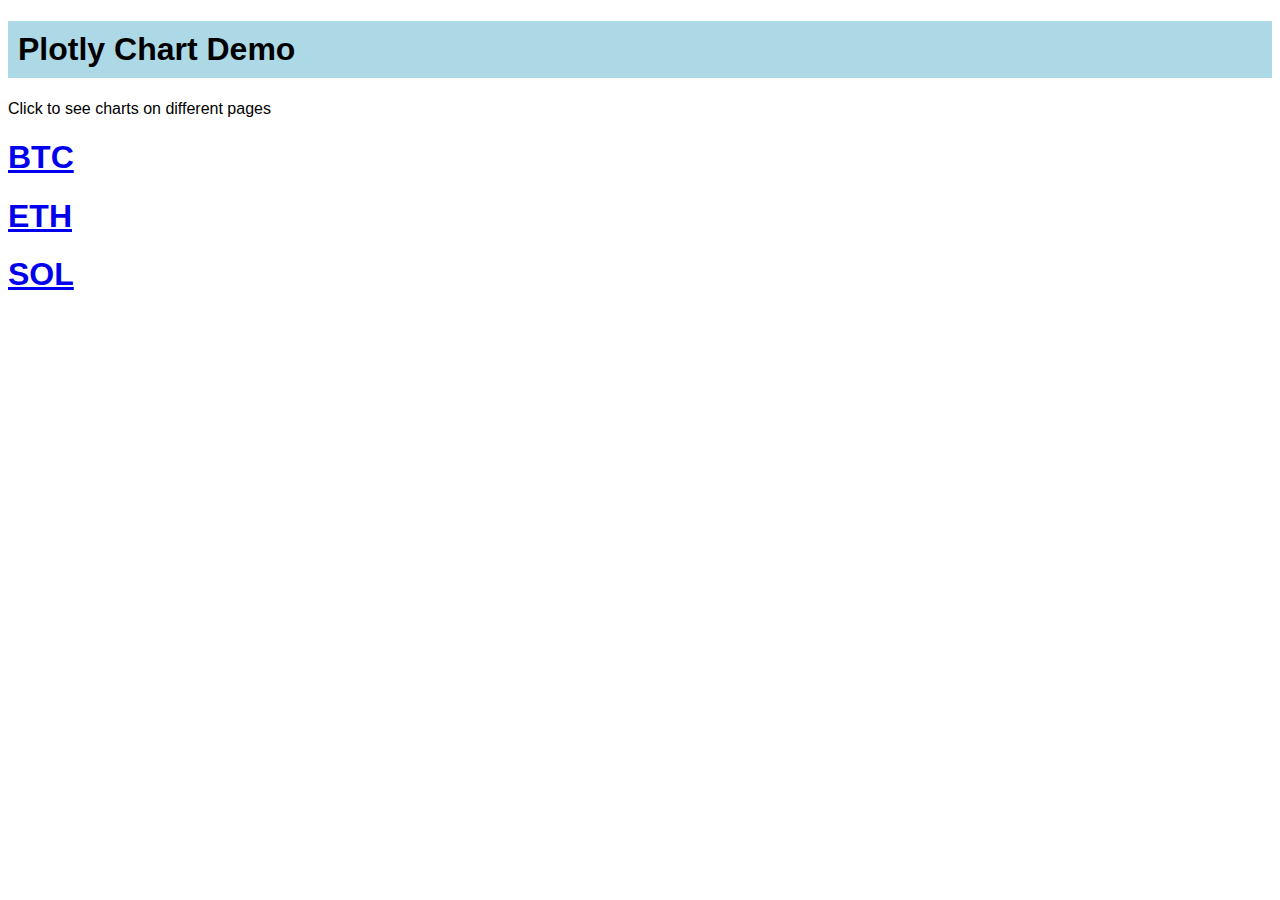
<file: templates/index.html>
<!doctype html>
<html>

<body style="font-family:arial, sans-serif">
    <h1 style="background:lightblue;padding:10px">
            Plotly Chart Demo
    </h1>
    
    <p>Click to see charts on different pages</p>
    
    <h1><a href="whaletrades/BTC">BTC</a></h1>
    <h1><a href="whaletrades/ETH">ETH</a></h1>
    <h1><a href="whaletrades/SOL">SOL</a></h1>

</body>
</html>
</file>
